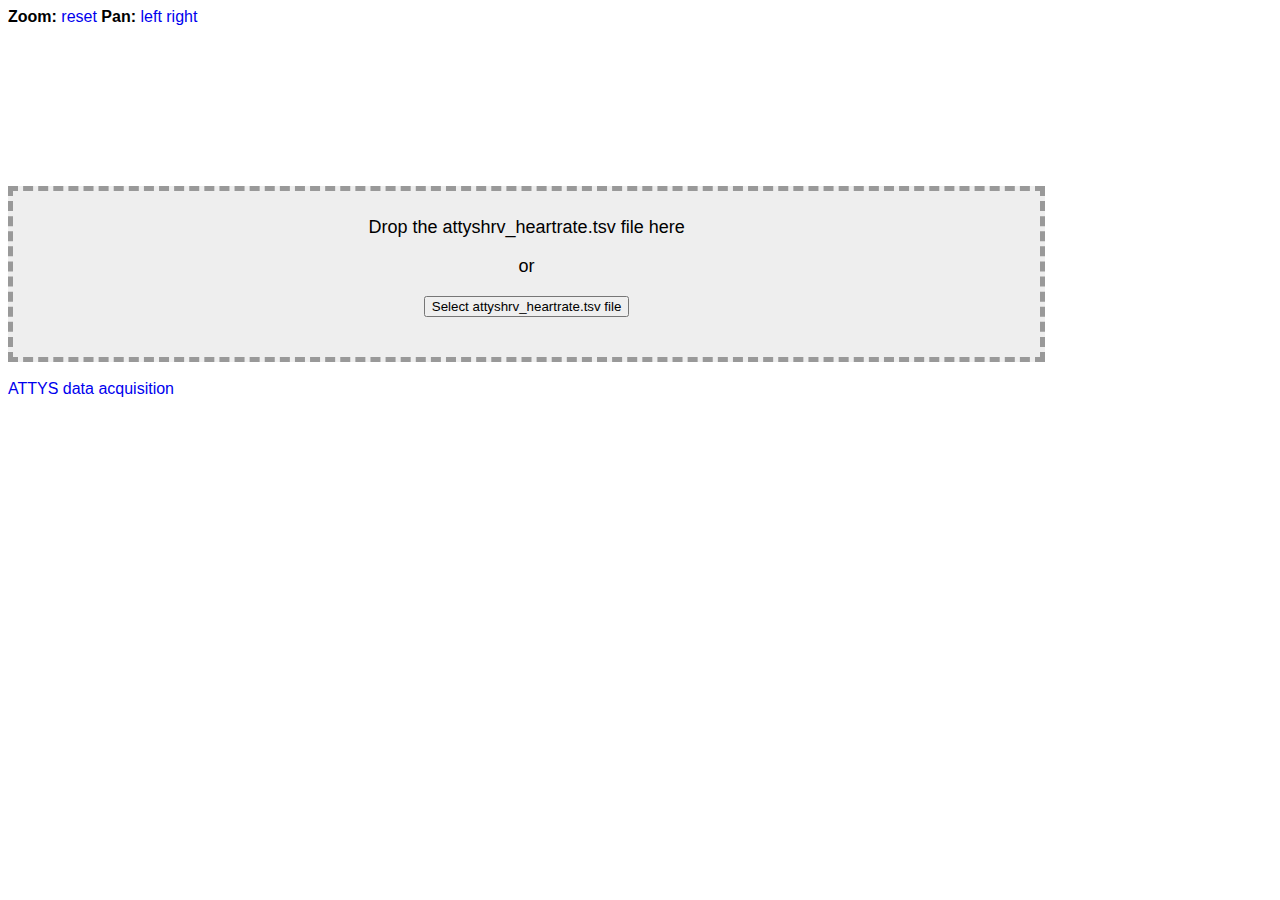
<file: webplot/index.html>
<!DOCTYPE html>
<html>
  <head>
    <title>AttysHRV HR plotter</title>
    <link rel="stylesheet" href="dygraph.css" />
    <link rel="stylesheet" href="plotecg.css" />
    <script src="dygraph.js"></script>
    <script src="jquery-3.7.0.min.js"></script>
    <script src="main.js"></script>
</head>
						       
  <body>
        <div class="link-interaction">
      <style>.link-interaction a:visited { color: blue; }</style>
      <div id="div_g"></div>
      <b>Zoom:</b>
      <a href="#" id="full">reset</a> 
      <b>Pan:</b> 
      <a href="#" id="left">left</a> 
      <a href="#" id="right">right</a> 
    </div>

    <div id="filename"></div></br />
    
    <div id="ecg_hr"></div><br />

    <br />
    <br />
    <br />
    <br />
    <br />
    <br />
    
<div id="drop_file_zone" ondrop="upload_file(event)" ondragover="return false">
  <div id="drag_upload_file">
    <p>Drop the attyshrv_heartrate.tsv file here</p>
    <p>or</p>
    <p><input type="button" value="Select attyshrv_heartrate.tsv file" onclick="file_explorer();"></p>
    <input type="file" id="selectfile">
  </div>
  <div id="message"> </div>
</div>

<br />
<a href="http://www.attys.tech">ATTYS data acquisition</a>
    
  </body>
</html>
</file>
<file: webplot/dygraph.css>
/**
 * Default styles for the dygraphs charting library.
 */

.dygraph-legend {
  position: absolute;
  font-size: 14px;
  z-index: 10;
  width: 250px;  /* labelsDivWidth */
  /*
  dygraphs determines these based on the presence of chart labels.
  It might make more sense to create a wrapper div around the chart proper.
  top: 0px;
  right: 2px;
  */
  background: white;
  line-height: normal;
  text-align: left;
  overflow: hidden;
}

/* styles for a solid line in the legend */
.dygraph-legend-line {
  display: inline-block;
  position: relative;
  bottom: .5ex;
  padding-left: 1em;
  height: 1px;
  border-bottom-width: 2px;
  border-bottom-style: solid;
  /* border-bottom-color is set based on the series color */
}

/* styles for a dashed line in the legend, e.g. when strokePattern is set */
.dygraph-legend-dash {
  display: inline-block;
  position: relative;
  bottom: .5ex;
  height: 1px;
  border-bottom-width: 2px;
  border-bottom-style: solid;
  /* border-bottom-color is set based on the series color */
  /* margin-right is set based on the stroke pattern */
  /* padding-left is set based on the stroke pattern */
}

.dygraph-roller {
  position: absolute;
  z-index: 10;
}

/* This class is shared by all annotations, including those with icons */
.dygraph-annotation {
  position: absolute;
  z-index: 10;
  overflow: hidden;
}

/* This class only applies to annotations without icons */
/* Old class name: .dygraphDefaultAnnotation */
.dygraph-default-annotation {
  border: 1px solid black;
  background-color: white;
  text-align: center;
}

.dygraph-axis-label {
  /* position: absolute; */
  /* font-size: 14px; */
  z-index: 10;
  line-height: normal;
  overflow: hidden;
  color: black;  /* replaces old axisLabelColor option */
}

.dygraph-axis-label-x {
}

.dygraph-axis-label-y {
}

.dygraph-axis-label-y2 {
}

.dygraph-title {
  font-weight: bold;
  z-index: 10;
  text-align: center;
  /* font-size: based on titleHeight option */
}

.dygraph-xlabel {
  text-align: center;
  /* font-size: based on xLabelHeight option */
}

/* For y-axis label */
.dygraph-label-rotate-left {
  text-align: center;
  /* See http://caniuse.com/#feat=transforms2d */
  transform: rotate(90deg);
  -webkit-transform: rotate(90deg);
  -moz-transform: rotate(90deg);
  -o-transform: rotate(90deg);
  -ms-transform: rotate(90deg);
}

/* For y2-axis label */
.dygraph-label-rotate-right {
  text-align: center;
  /* See http://caniuse.com/#feat=transforms2d */
  transform: rotate(-90deg);
  -webkit-transform: rotate(-90deg);
  -moz-transform: rotate(-90deg);
  -o-transform: rotate(-90deg);
  -ms-transform: rotate(-90deg);
}
</file>
<file: webplot/plotecg.css>
html *
{
   font-family: Arial
}

a {
    text-decoration: none;
}

#drop_file_zone {
    background-color: #EEE; 
    border: #999 5px dashed;
    width: 80%; 
    height: 150px;
    padding: 8px;
    font-size: 18px;
}

#drag_upload_file {
  width:50%;
  margin:0 auto;
}

#drag_upload_file p {
  text-align: center;
}

#drag_upload_file #selectfile {
  display: none;
}

.dygraph-ylabel { font-size: 18px; }

#filename { font-size: 24px;  padding: 8px;}
</file>
